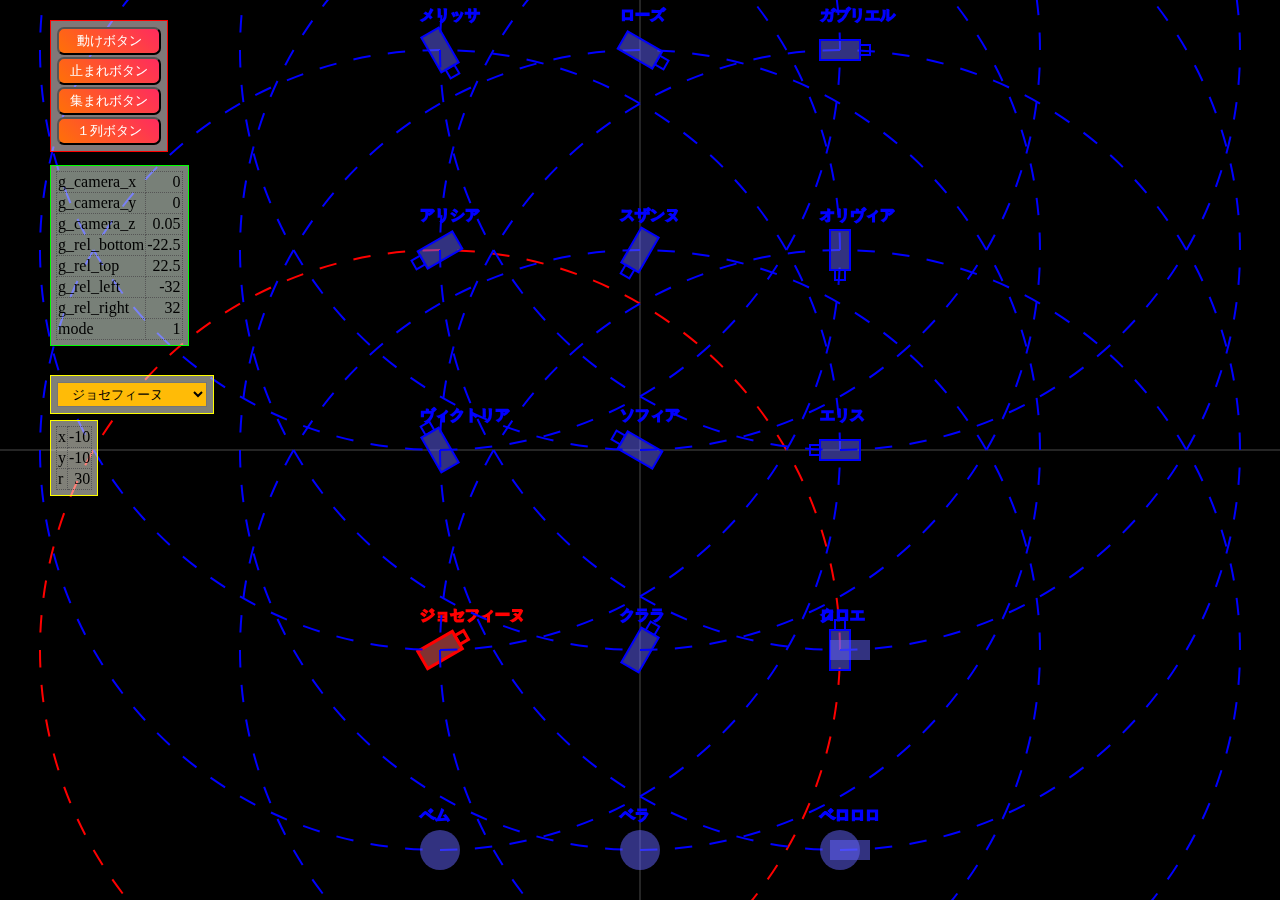
<file: index.html>
<html lang="ja">
<head>
<meta http-equiv="Content-Type" content="text/html; charset=UTF-8">
<script src="Common.js"></script>
<script src="World.js"></script>
<script src="MaterialView.js"></script>
<script src="Material.js"></script>
<script src="CockroachView.js"></script>
<script src="Cockroach.js"></script>
<script src="BallView.js"></script>
<script src="Ball.js"></script>
<script src="view.js"></script>
<script src="animation.js"></script>
<link rel="stylesheet" type="text/css" href="style.css" />

</head>
<body onload="init()">
<div id="wrap">
	<canvas id="canvas">
	</canvas>
</div>
<div class="switchbox" id="switch">
	<button class="square_btn" onclick="World.mode = 0;">動けボタン</button><br/>
	<button class="square_btn" onclick="World.mode = 1;">止まれボタン</button><br/>
	<button class="square_btn" onclick="World.mode = 2;">集まれボタン</button><br/>
	<button class="square_btn" onclick="World.mode = 3;">１列ボタン</button><br/>
</div>
<div class="cockbox" >
	<select class="selectbox" id="material_select"></select>
</div>
<div class="logbox"><table id='log_table'></table></div>
<div class="cocklogbox"><table id='cocklog_table'></table></div>
</body>
</file>
<file: style.css>
@charset "UTF-8";
html, body {
	height: 100%;
	margin: 0;
	overflow: hidden;
	width: 100%;
}

#wrap {
	height: 100%;
	width: 100%;
}

#canvas {
	background: #000000;
	display: block;
}

.switchbox{
	position: absolute;
	top: 20px;
	left: 50px;
	background: rgba(256,240,240,0.5);
	padding: 5px;
	color: rgba(0,0,0,1);
	border:#ff0000 solid 1px;
}
.logbox{
	position: absolute;
	top: 165px;
	left: 50px;
	background: rgba(240,256,240,0.5);
	padding: 5px;
	color: rgba(0,0,0,1);
	border:#00ff00 solid 1px;
}
.cockbox{
	position: absolute;
	top: 375px;
	left: 50px;
	background: rgba(256,256,240,0.5);
	padding: 5px;
	color: rgba(0,0,0,1);
	border:#ffff00 solid 1px;
}
.cocklogbox{
	position: absolute;
	top: 420px;
	left: 50px;
	background: rgba(256,256,240,0.5);
	padding: 5px;
	color: rgba(0,0,0,1);
	border:#ffff00 solid 1px;
}

.square_btn{
	width: 104px;
	margin: 1px;
	padding: 3px 10px;
	border-radius: 7px;
	text-decoration: none;
	color: #FFF;
	background-image: -webkit-linear-gradient(45deg, #FF7107 0%, #ff2b5f 100%);
	background-image: linear-gradient(45deg, #FF7107 0%, #ff2b5f 100%);
	transition: .4s;
}
.square_btn:hover {
	background-image: -webkit-linear-gradient(45deg, #FFC107 0%, #f76a35 100%);
	background-image: linear-gradient(45deg, #FFC107 0%, #f76a35 100%);
}

.selectbox{
	width: 150px;
	margin: 1px;
	padding: 3px 10px;
	border-radius: 0px;
	text-decoration: none;
	color: #000;
	background-image: -webkit-linear-gradient(45deg, #FFBB07 0%, #FFBB07 100%);
	background-image: linear-gradient(45deg, #FFBB07 0%, #FFBB07 100%);
	transition: .4s;
}

table {
	width: 100%;
	border-collapse: collapse;
	padding: 0px;
	margin: 0px;
	line-height: 18px;
}
td {
	border: dotted 1px #555555;
}
</file>
